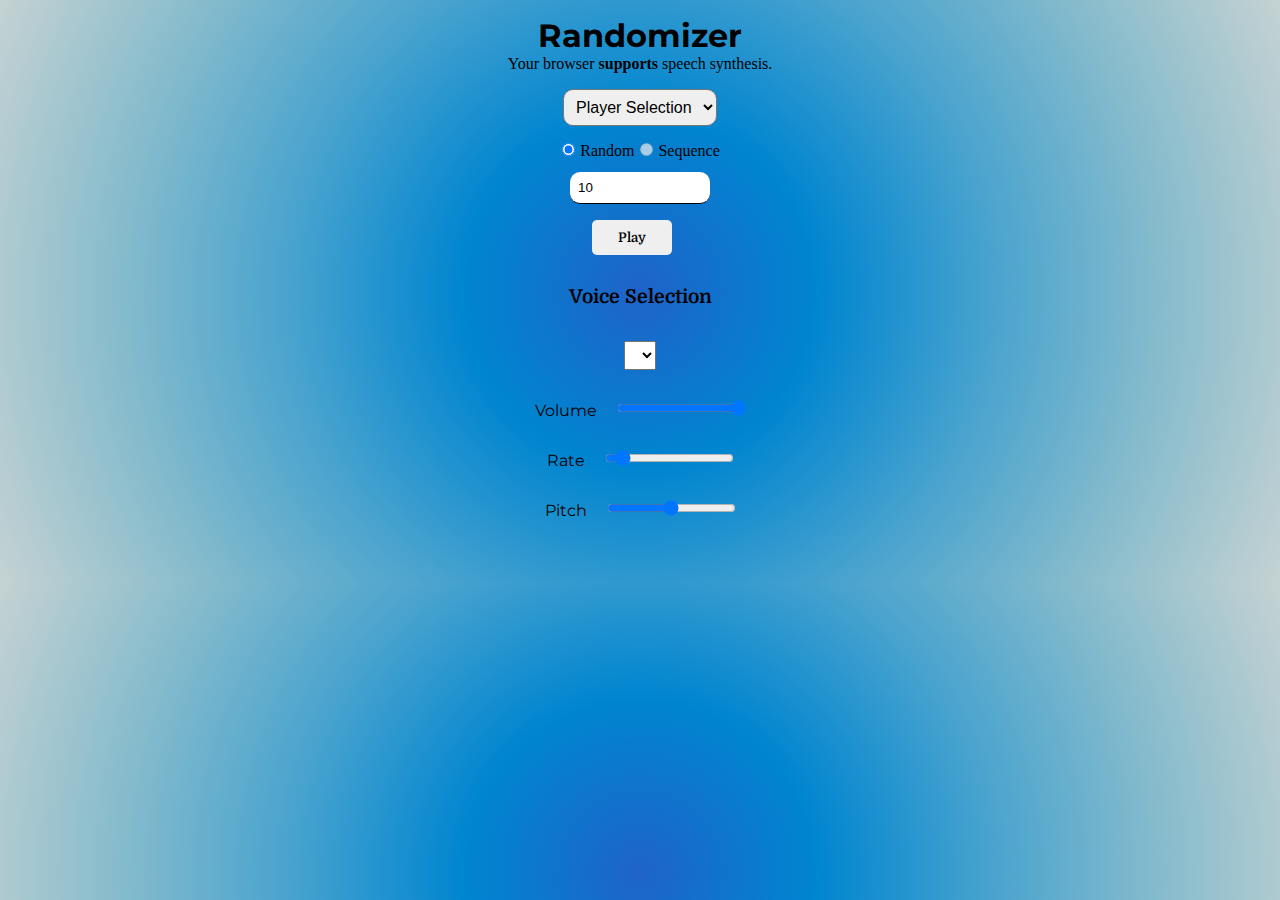
<file: index.html>
<!DOCTYPE html>
<html lang="en">
<head>
  <meta charset="UTF-8">
  <meta name="viewport" content="width=device-width, initial-scale=1.0">
  <meta http-equiv="X-UA-Compatible" content="ie=edge">
  <title>Playground</title>
  <link href="https://fonts.googleapis.com/css?family=Acme|Domine|Montserrat|Poppins&display=swap" rel="stylesheet">
  <link rel="stylesheet" href="styles.css">
</head>
<body>
  <h1>Randomizer</h1>
  <p id="msg"></p>
  <div class="container">
    <select name="" id="player-selector">
      <option value="" selected disabled hidden value="">Player Selection</option>
      <option value="1">1</option>
      <option value="2">2</option>
      <option value="3">3</option>
      <option value="4">4</option>
      <option value="5">5</option>
      <option value="6">6</option>
<!-- </optgroup> -->
    </select>
    
    

</div>
<div class="wrapper">
    <input type="radio" name="random" id="random" class="random" checked>
    <label for="random">Random</label>
    <input type="radio" name="random" id="sequence" class="random" disabled>
    <label for="sequence">Sequence</label>
</div>
<div>
  <input id="timer" type="number" min="10" max="120" name="" placeholder="Per Person in seconds" value="10">

</div>
<div id="interactive-buttons">
  <button id="btn-submit" type="submit">Play</button>
  <button id="btn-reset"  class="hide" type="submit">Reset</button>
</div> 


 
  <h5 id="player-div" value="test" ></h5>
  <br>
  <h4>Voice Selection</h4>
  <br>
 <!-- <div class="voice">
   
  <input type="radio" name="gender" id="male" class="voice">
  <label for="male" class="gender">Male</label>
  <input type="radio" name="gender" id="female" class="voice">
  <label for="female" class="gender" >Female</label>
 </div> -->
 <!-- <label for="voice">Selection</label> -->
 <div class="voice-wrapper">
  <div class="option v-selection-label">
   
    <select name="voice" id="voice"></select>
  </div>
  
  <div class="option">
    <label for="volume" class="label">Volume</label>
    <input type="range" min="0" max="1" step="0.1" name="volume" id="volume" value="1">
  </div>
  <div class="option">
    <label for="rate" class="label">Rate</label>
    <input type="range" min="0.1" max="10" step="0.1" name="rate" id="rate" value="1">
  </div>
  <div class="option">
    <label for="pitch" class="label">Pitch</label>
    <input type="range" min="0" max="2" step="0.1" name="pitch" id="pitch" value="1">
  </div>
  

 </div>
 
<div>
  <p id="error"></p>
</div>
<!-- <script src="/public/app.js"></script> -->

<script src="app.js"></script>
<!-- <script src="speech.js"></script> -->
</body>
</html>
</file>
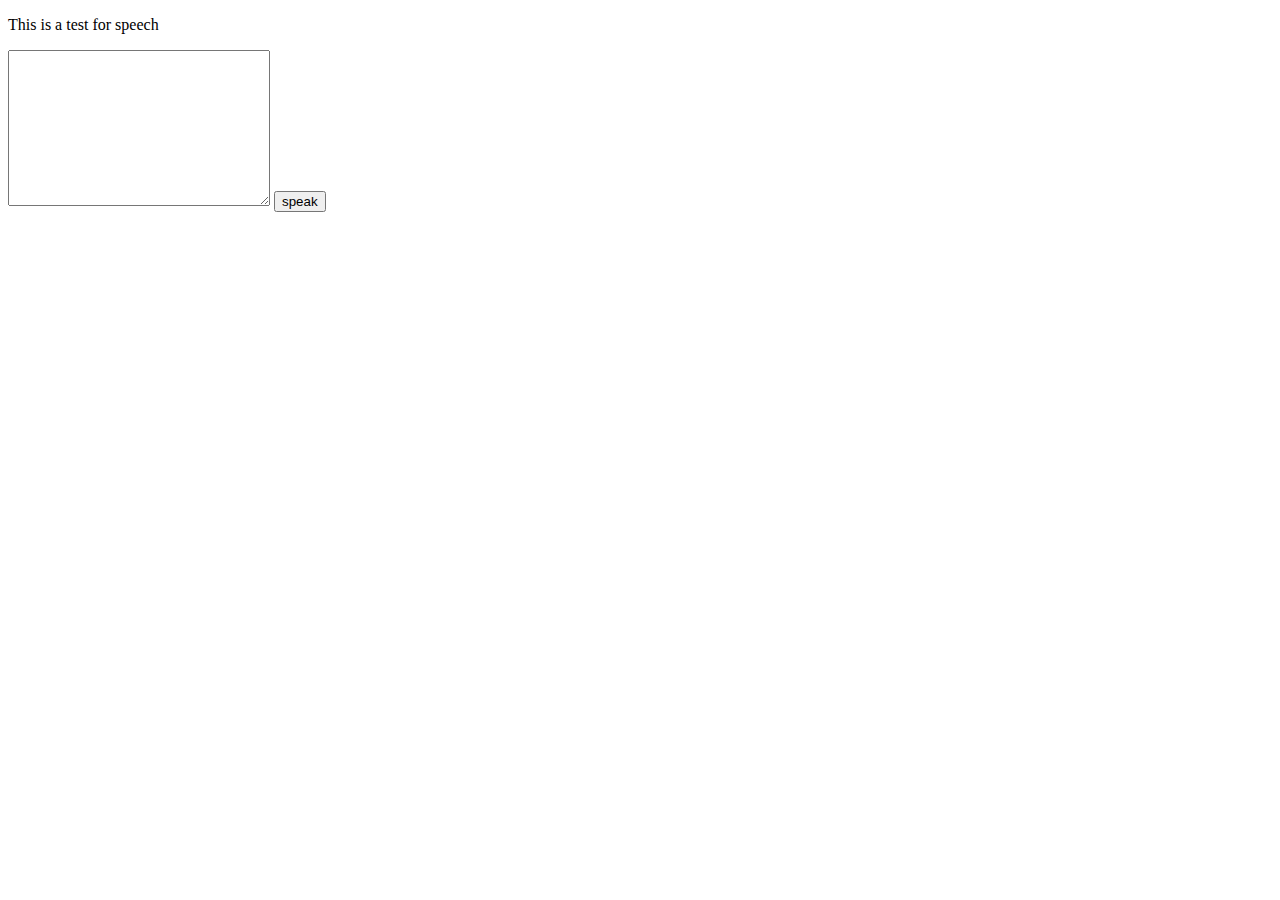
<file: speech.html>
<!DOCTYPE html>
<html lang="en">
<head>
    <meta charset="UTF-8">
    <meta name="viewport" content="width=device-width, initial-scale=1.0">
    <meta http-equiv="X-UA-Compatible" content="ie=edge">
    <title>Document</title>
</head>
<body>

    <p id="para">This is a test for speech</p>
    <textarea name="" id="text" cols="30" rows="10"></textarea>
    
    <button type="submit" id="speak">speak</button>
    <script src="speech.js"></script>
</body>
</html>
</file>
<file: styles.css>
*{
    margin: 0;
    padding: 0;
    box-sizing: border-box;
}

/* #player-number{
    visibility: hidden;
} */

body{
    width: 90vw;
    display: flex;
    justify-content: center;
    flex-direction: column;
    align-items: center;
    /* border: 1px solid red; */
    border-radius: 15px;
    margin: 1rem auto;
    /* background-image: linear-gradient(to left bottom, #3f0bfb, #005fff, #0087ff, #00a6ff, #00c0f8, #00c0f1, #00c0ea, #00bfe3, #00a8e3, #008ee0, #0073d6, #1855c4); */
    background-image: radial-gradient(circle, #1f63c9, #0085d0, #49a3ce, #88bccc, #c5d2d3);


}


h4{
    font-family: 'Domine', serif;
    font-size: 1.2rem;
    margin-top: 0.2rem;
}

.hide{
    visibility:hidden;
}

h1{
    font-size: 2rem;
    /* margin-top: 0.5rem; */
    font-family: 'Montserrat', sans-serif;
    
}
.container{
   
    margin:1rem auto;
    height: auto;
    
  
}

.container #player-selector{
   padding: 8px;
   font-size: 1rem;
   width: 100%;
   border-radius: 10px;
  
}

.container .player-name{
    padding: 10px;
    width: 100%;
    margin-top: 1rem;
    border: 0.8px solid salmon;
    border-radius: 10px;
    
    
    
   
    
}

.wrapper .random{
    margin-right: 1.5px;
    margin-left: 1.5px;
    margin-bottom: 1rem;
 
}

#timer{
    border:none;
    border-bottom: 1px solid;
    margin-bottom: 1rem;
    width:140px;
    padding:8px;
    border-radius: 10px;

}

#player-div{
    font-size: 1.5rem;
    
}

#interactive-buttons{
    display: flex;
    width: 100%;
    justify-content: center;
    
}

#btn-submit , #btn-reset{
    border-style: none;
    border-radius: 5px;
    padding: 10px;
    width: 5rem;
    margin-bottom: 10px;
    margin-right: 1rem;
    font-family: 'Domine', serif;
    font-weight: 600;
}



.hide{
    display: none;

}
.show{
    display: inline-block;
}

.voice{
    display: flex;
    justify-content: center;
}

#male , #female, .gender{
    margin-right: 12.5px;
    margin-left: 2.5px;
    margin-bottom: 1rem;
}

#error{
    color: red;
    margin-top:2rem;
    font-size:1.5rem;
}


.voice-wrapper{
    display: flex;
    flex-direction: column;
    /* margin-right: auto; */
    justify-content: center;
    align-items: center;
}

.voice-wrapper .v-selection-label{
    text-align: left;
    margin-bottom: 1rem;
    font-weight: 600;
}

.voice-wrapper .v-selection-label #voice{
    padding: 5px;
   margin-left:auto;
}

.voice-wrapper .option{
    padding: 15px;
    font-family: 'Montserrat', sans-serif;
    margin: 0 auto;
}

.voice-wrapper .option .label{
    margin-right: 1rem;
    font-family: 'Montserrat', sans-serif;
}



@media screen 
  and (min-device-width: 1200px) 
  /* and (max-device-width: 1600px)  */
  and (-webkit-min-device-pixel-ratio: 1) { 
    body{
        width: 30vw;
     
    }
    #interactive-buttons{
        display: flex;
        width: 100%;
        justify-content: center;
    }

    .container{
   
        margin:1rem auto;
        height: auto;
        
      
    }
   
}



/*     
font-family: 'Poppins', sans-serif;
font-family: 'Montserrat', sans-serif;
font-family: 'Acme', sans-serif;
font-family: 'Domine', serif;
*/
</file>
